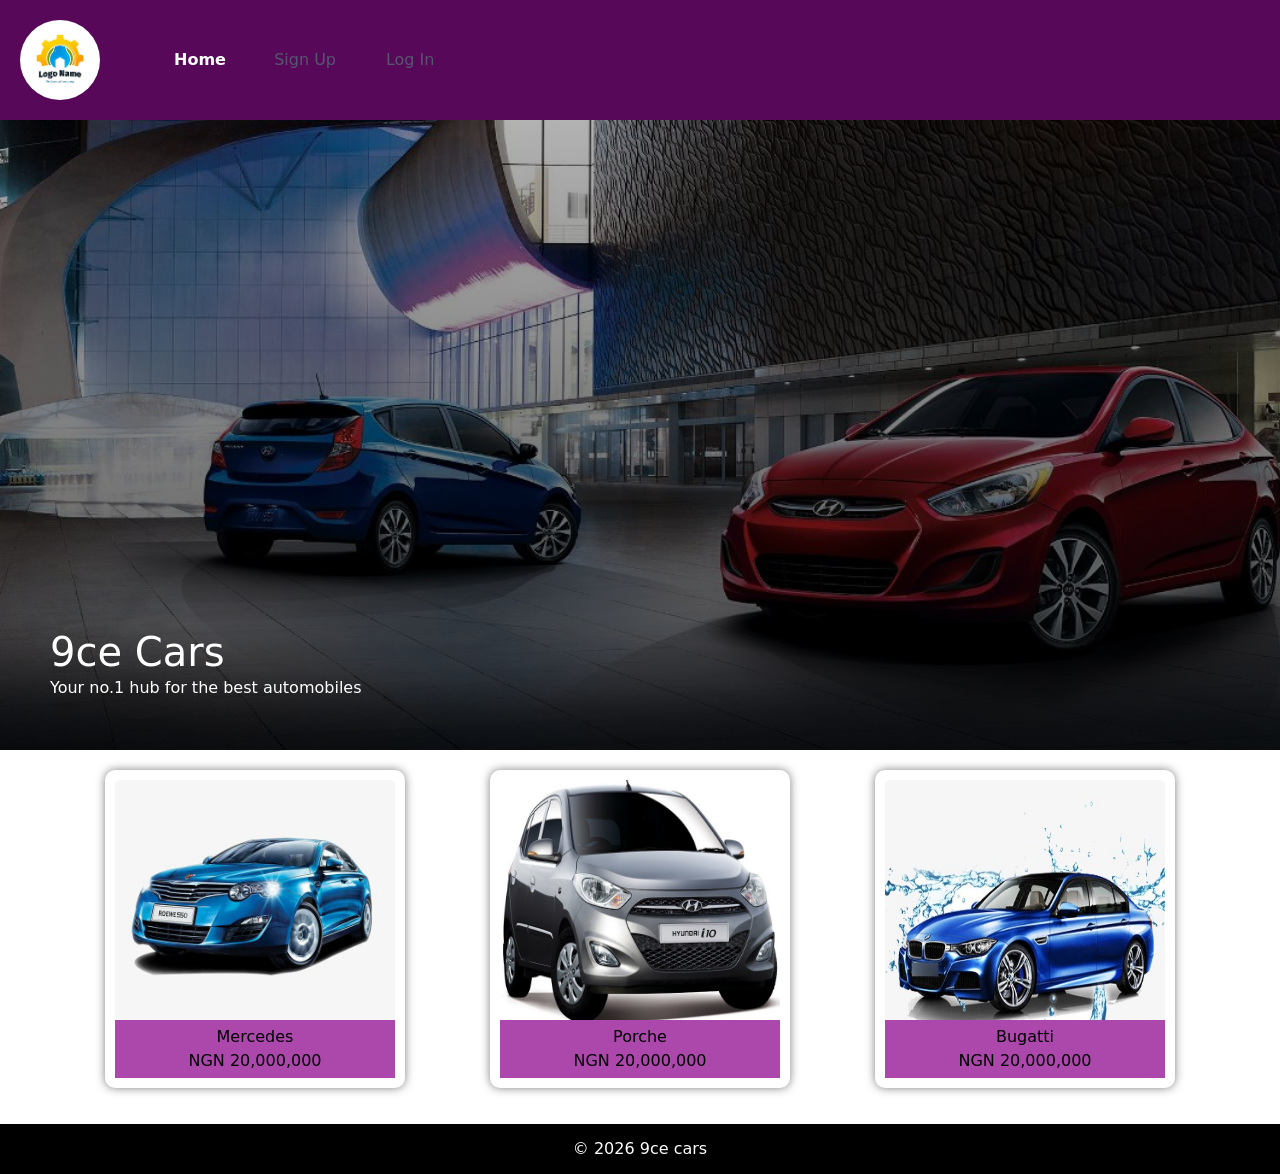
<file: index.html>
<!DOCTYPE html>
<html lang="en">
<head>
    <meta charset="UTF-8">
    <meta name="viewport" content="width=device-width, initial-scale=1.0">
    <title>9ce Autos - Home</title>
    <link rel="stylesheet" href="css/bootstrap.css" type="text/css">
    <link rel="stylesheet" href="css/navmenu.css?v=1" type="text/css">
    <link rel="stylesheet" href="css/index.css" type="text/css">
</head>
<body>
    <nav class="nav-menu">
        <div class="nav-logo">
            <img src="images/logo.jpg" alt="9ce Logo">
        </div>
        <ul class="nav-list">
            <li class="nav-item active"><a href="index.html">Home</a></li>
            <li class="nav-item"><a href="signup.html">Sign Up</a></li>
            <li class="nav-item"><a href="login.html">Log In</a></li>
        </ul>
        <div class="nav-toggle" onclick="toggleMenu()">
            <span></span>
            <span></span>
            <span></span>
        </div>
    </nav>
    <div class="catch-div">
        <div class="catch-text">
            <h1>9ce Cars</h1>
            <p>Your no.1 hub for the best automobiles </p>
        </div>
    </div>
    <div class="sample-div">
        <a href="#">
            <figure>
                <img src="images/link1.jpg" alt="Mercedes">
                <figcaption>Mercedes<br>NGN 20,000,000</figcaption>
            </figure>
        </a>
        <a href="#">
            <figure>
                <img src="images/link2.jpg" alt="Porche">
                <figcaption>Porche<br>NGN 20,000,000</figcaption>
            </figure>
        </a>
        <a href="#">
            <figure>
                <img src="images/link3.jpg" alt="Bugatti">
                <figcaption>Bugatti<br>NGN 20,000,000</figcaption>
            </figure>
        </a>
    </div>
    <div class="footer-div">
        &copy; 2026 9ce cars
    </div>
    <script src="js/togglemenu.js"></script>
</body>
</html>
</file>
<file: css/navmenu.css>
* {
    box-sizing: border-box;
}
body {
    margin: 0;
}
.nav-menu {
    width: 100%;
    height: 120px;
    background-color: rgb(88, 8, 88);
    padding: 20px;
    display: flex;
    align-items: center;
    position: relative;
}
.nav-logo {
    height: 100%;
    width: 80px;
    margin-right: 50px;
}
.nav-logo img {
    width: 100%;
    height: 100%;
    border-radius: 50%;
}
.nav-list {
    list-style-type: none;
    margin: 0;
    padding: 0;
}
.nav-list .nav-item {
    display: inline-block;
    width: 100px;
}
.nav-item a {
    text-decoration-line: none;
    display: inline-block;
    width: 100%;
    color: rgb(86, 86, 113);
    text-align: center;
    transition: 0.3s ease;
}
.active a, .nav-item a:hover {
    color: white;
    font-weight: bold;
}
.nav-toggle {
    position: absolute;
    right: 30px;
    top: 50%;
    width: 30px;
    height: 35px;
    border: 1px solid rgba(144, 144, 214, 0.5);
    border-radius: 5px;
    transform: translateY(-50%);
    background-color: rgb(7, 7, 89);
    padding: 5px 3px;
    display: none;
    flex-direction: column;
    justify-content: space-evenly;
    cursor: pointer;
    z-index: 101;
}
.nav-toggle span {
    display: block;
    width: 100%;
    height: 5px;
    background-color: white;
    border-radius: 2px;
}
.footer-div {
    width: 100%;
    height: 50px;
    background-color: #000;
    color: white;
    display: flex;
    align-items: center;
    justify-content: center;
}

@media (max-width: 768px) {
    .nav-toggle {
        display: flex;
    }
    .nav-list {
        position: fixed;
        top: 0;
        left: 0;
        width: 100%;
        height: 0;
        background-color: rgba(88, 8, 88, 0.8);
        z-index: 100;
        display: flex;
        flex-direction: column;
        align-items: center;
        justify-content: center;
        overflow: hidden;
        transition: 1s;
    }
    .show-menu {
        height: 100vh;
    }
    .show-menu + .nav-toggle {
        position: fixed;
        right: 30px;
        top: 60px;
        transform: translateY(-50%);
    }

    .nav-list .nav-item {
        display: block;
        width: 100%;
        margin-bottom: 10px;
    }
}
</file>
<file: css/index.css>
.catch-div {
    width: 100%;
    height: 70vh;
    background-image: linear-gradient(rgba(0, 0, 0, 0.3), rgb(0, 0, 0, 0.7)), url('../images/bg_image.jpg');
    background-repeat: no-repeat;
    background-size: cover;
    background-position: center;
    position: relative;
}
.catch-text {
    position: absolute;
    bottom: 50px;
    left: 50px;
    color: white;
}
.catch-text h1, .catch-text p {
    margin: 0;
}
.sample-div {
    width: 100%;
    padding: 20px;
    display: flex;
    justify-content: space-evenly;
    flex-wrap: wrap;
}
.sample-div > a {
    text-decoration-line: none;
    color: #000;
}
.sample-div figure {
    width: 300px;
    box-shadow: 0 0 10px rgba(0, 0, 0, 0.5);
    border-radius: 10px;
    padding: 10px;
}
.sample-div figure:hover {
    transform: scale(1.05);
    transition: 0.5s ease;
}
.sample-div figure img {
    width: 100%;
    height: 240px;
    border-radius: 5px 5px 0 0;
}
.sample-div figure figcaption {
    text-align: center;
    padding: 5px;
    background-color: rgb(172, 72, 172);
}

@media (max-width: 768px) {
    .catch-div  {
        height: 50vh;
    }
    .catch-text {
        bottom: 30px;
        left: 30px;
    }
    .sample-div > a {
        margin-bottom: 20px;
    }
}
</file>
